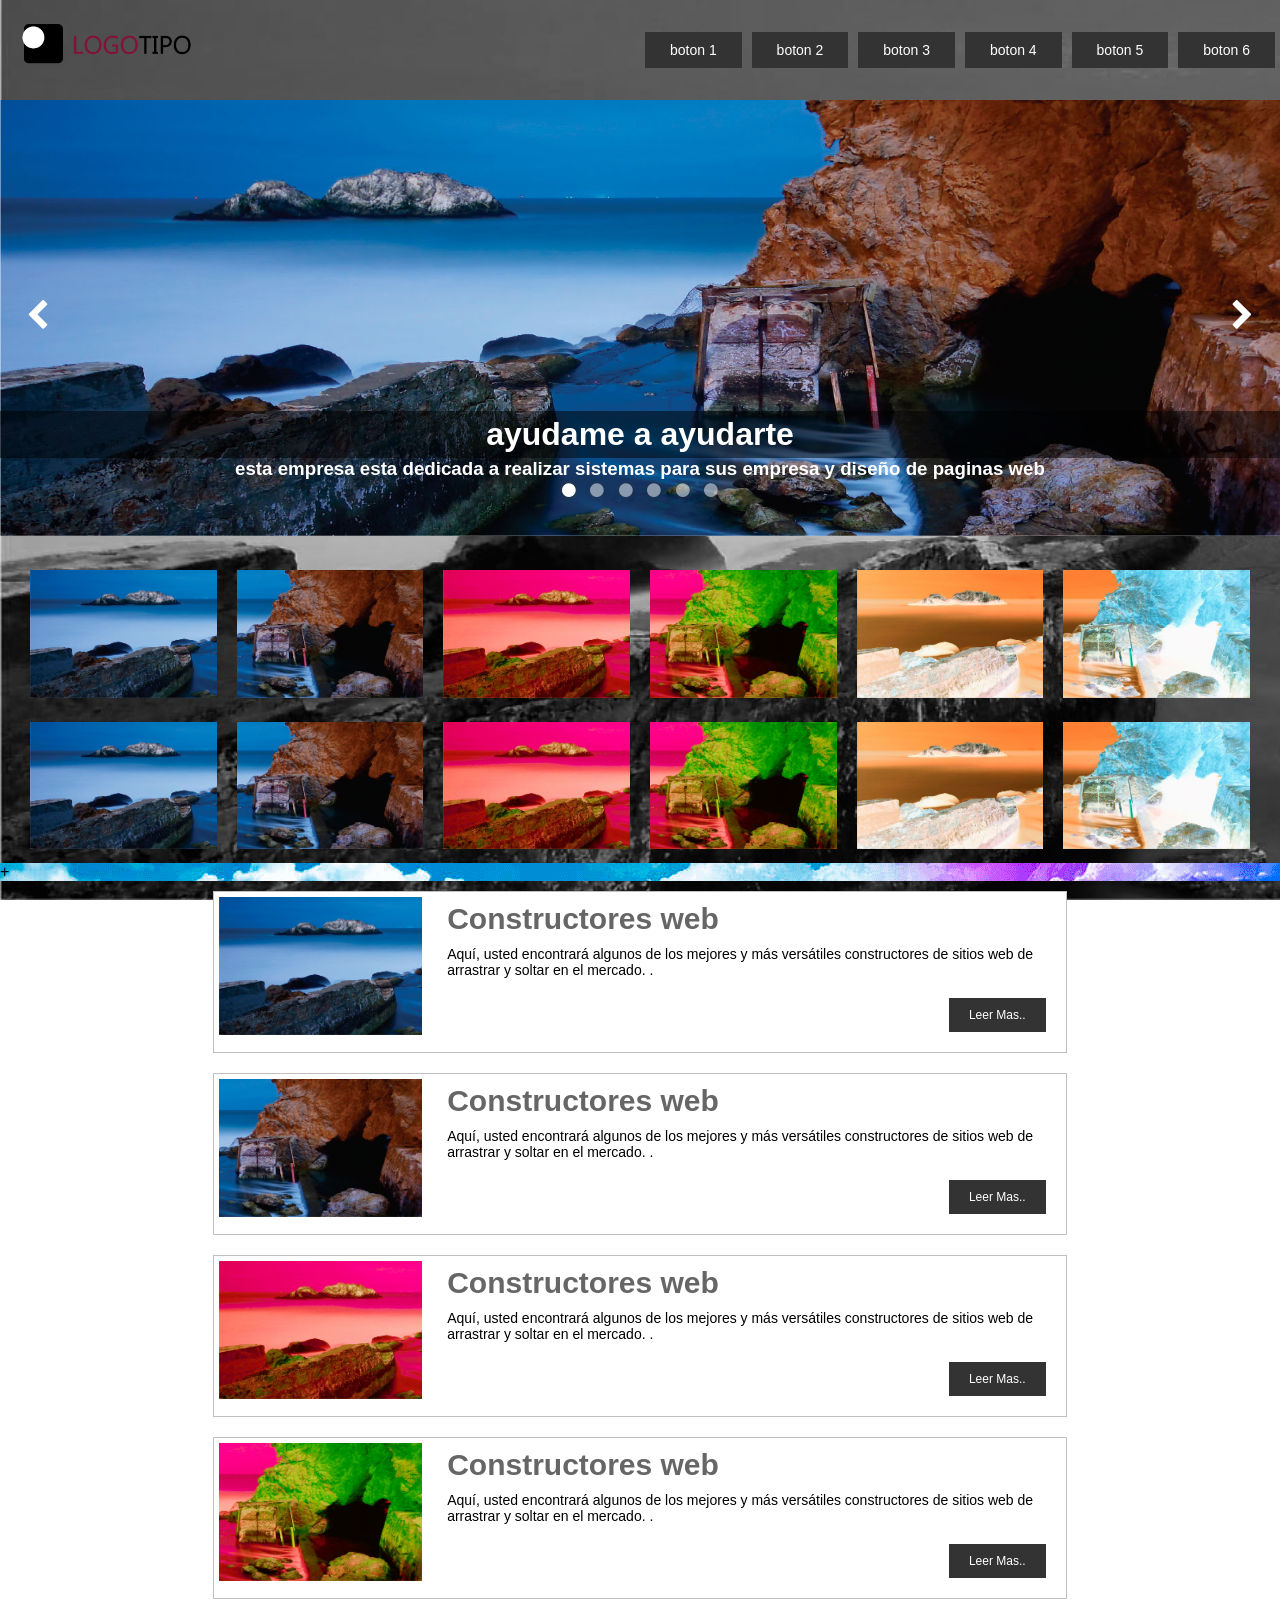
<file: index.html>
<!DOCTYPE html>
<html lang="en">
<head>
	<meta charset="UTF-8">
	<!--=====================================
viewport,nos permite que se nos haga lectura de los puntos de quiebre de acuerdo a la pantalla
q estemos visualisando este proyecto
======================================-->
<meta name="viewport" content="width=device-width, initial-scale=1">
	<title>recursos java </title>
	<link rel="icon" href="img/icono.jpg">
	<link rel="stylesheet" href="css/estilo.css">
	<link rel="stylesheet" href="css/font-awesome.min.css">
</head>
<body>
<!--=====================================
Poner fondo en los articulos
======================================-->
<section id="fotoFondo"></section>
<div class="content-fluid">

<!--=====================================
cabezote(row, es clase de fila) sumar 12 para que sea el 100%
======================================-->
<header class="row">
	<figure id="logotipo" class="col-lg-2 col-md-3 col-sm-3 col-xs-12">
	
	<img src="img/logotipo.png"alt="logo">
	</figure>
	<div class="col-lg-4 col-md-2 col-sm-1 col-xs-0">
		<br>
	</div>
	<nav class="col-lg-6 col-md-7 col-sm-8 col-xs-12">
	<ul>
	<li class="col-lg-2 col-md-2 col-sm-2 col-xs-12"><a href="#">boton 1</a></li>
	<li class="col-lg-2 col-md-2 col-sm-2 col-xs-12"><a href="#">boton 2</a></li>
	<li class="col-lg-2 col-md-2 col-sm-2 col-xs-12"><a href="#">boton 3</a></li>
	<li class="col-lg-2 col-md-2 col-sm-2 col-xs-12"><a href="#">boton 4</a></li>
	<li class="col-lg-2 col-md-2 col-sm-2 col-xs-12"><a href="#">boton 5</a></li>
	<li class="col-lg-2 col-md-2 col-sm-2 col-xs-12"><a href="#">boton 6</a></li>
	
	</ul>	
	</nav>
</header>
<!--=====================================
slideshow
======================================-->
<div id="slide" class="row">
	<ul>
		<li>
			<img src="img/slide/slide01.jpg">
			<div class="textoSlide">
				<h1>ayudame a ayudarte</h1>
				<h3>esta empresa esta dedicada a realizar sistemas para sus empresa y diseño de paginas web</h3>
			</div>
		</li>
		<li>
			<img src="img/slide/slide02.jpg">
			<div class="textoSlide">
				<h1>ayudame a ayudarte</h1>
				<h3>esta empresa esta dedicada a realizar sistemas para sus empresa y diseño de paginas web</h3>
			</div>
		</li>
		<li>
			<img src="img/slide/slide03.jpg">
			<div class="textoSlide">
				<h1>ayudame a ayudarte</h1>
				<h3>esta empresa esta dedicada a realizar sistemas para sus empresa y diseño de paginas web</h3>
			</div>
		</li>
		<li>
			<img src="img/slide/slide04.jpg">
			<div class="textoSlide">
				<h1>ayudame a ayudarte</h1>
				<h3>esta empresa esta dedicada a realizar sistemas para sus empresa y diseño de paginas web</h3>
			</div>
		</li>
		<li>
			<img src="img/slide/slide01.jpg">
			<div class="textoSlide">
				<h1>ayudame a ayudarte</h1>
				<h3>esta empresa esta dedicada a realizar sistemas para sus empresa y diseño de paginas web</h3>
			</div>
		</li>
		<li>
			<img src="img/slide/slide02.jpg">
			<div class="textoSlide">
				<h1>ayudame a ayudarte</h1>
				<h3>esta empresa esta dedicada a realizar sistemas para sus empresa y diseño de paginas web</h3>
			</div>
		</li>
	</ul>
<ol id="paginacion">
	<li item="1"><span class="fa fa-circle"></span></li>
	<li item="2"><span class="fa fa-circle"></span></li>
	<li item="3"><span class="fa fa-circle"></span></li>
	<li item="4"><span class="fa fa-circle"></span></li>
	<li item="5"><span class="fa fa-circle"></span></li>
	<li item="6"><span class="fa fa-circle"></span></li>
</ol>

<div class="flechas" id="retroceder"><span class="fa fa-chevron-left"></span></div>
<div class="flechas" id="avanzar"><span class="fa fa-chevron-right"></span></div>


</div>
<!-- galeria row= fila, listado no numerico -->
<div id="galeria" class="row">
<ul>
	<li class="col-lg-2 col-md-3 col-sm-4 col-xs-12"><img src="img/galeria/01.jpg"></li>
	<li class="col-lg-2 col-md-3 col-sm-4 col-xs-12"><img src="img/galeria/02.jpg"></li>
	<li class="col-lg-2 col-md-3 col-sm-4 col-xs-12"><img src="img/galeria/03.jpg"></li>
	<li class="col-lg-2 col-md-3 col-sm-4 col-xs-12"><img src="img/galeria/04.jpg"></li>
	<li class="col-lg-2 col-md-3 col-sm-4 col-xs-12"><img src="img/galeria/05.jpg"></li>
	<li class="col-lg-2 col-md-3 col-sm-4 col-xs-12"><img src="img/galeria/06.jpg"></li>
	<li class="col-lg-2 col-md-3 col-sm-4 col-xs-12"><img src="img/galeria/01.jpg"></li>
	<li class="col-lg-2 col-md-3 col-sm-4 col-xs-12"><img src="img/galeria/02.jpg"></li>
	<li class="col-lg-2 col-md-3 col-sm-4 col-xs-12"><img src="img/galeria/03.jpg"></li>
	<li class="col-lg-2 col-md-3 col-sm-4 col-xs-12"><img src="img/galeria/04.jpg"></li>
	<li class="col-lg-2 col-md-3 col-sm-4 col-xs-12"><img src="img/galeria/05.jpg"></li>
	<li class="col-lg-2 col-md-3 col-sm-4 col-xs-12"><img src="img/galeria/06.jpg"></li>
	
</ul>	


</div>
<!-- efecto de mouse -->
	<div id="efectoMouse" class="row">+
	<figure></figure>
	<figure></figure>
	<figure></figure>
	<figure></figure>


	</div>
<!-- efecto scroll -->
<!-- 4 articulos -->
<div id="scroll">
	<article class="row">
		<div class="col-lg-2 col-md-2 col-sm-1 col-xs-0">
		<br>
		</div>
		<aside class="col-lg-8 col-md-8 col-sm-10 col-xs-12">
		<figure class="col-lg-3 col-md-5 col-sm-6 col-xs-12">
			<img src="img/galeria/01.jpg">
		</figure>
		<div class="col-lg-9 col-md-7 col-sm-6 col-xs-12">
		<h1>Constructores web</h1>
		<p>Aquí, usted encontrará algunos de los mejores y más versátiles constructores de sitios web de arrastrar y soltar en el mercado. .</p>
		<button>Leer Mas..</button>
		</aside>
		<div class="col-lg-2 col-md-2 col-sm-1 col-xs-0">
		<br>
		</div>

	</article>
	<article class="row">
		<div class="col-lg-2 col-md-2 col-sm-1 col-xs-0">
		<br>
		</div>
		<aside class="col-lg-8 col-md-8 col-sm-10 col-xs-12">
		<figure class="col-lg-3 col-md-5 col-sm-6 col-xs-12">
			<img src="img/galeria/02.jpg">
		</figure>
		<div class="col-lg-9 col-md-7 col-sm-6 col-xs-12">
		<h1>Constructores web</h1>
		<p>Aquí, usted encontrará algunos de los mejores y más versátiles constructores de sitios web de arrastrar y soltar en el mercado. .</p>
		<button>Leer Mas..</button>
		</aside>
		<div class="col-lg-2 col-md-2 col-sm-1 col-xs-0">
		<br>
		</div>

	</article>
	<article class="row">
		<div class="col-lg-2 col-md-2 col-sm-1 col-xs-0">
		<br>
		</div>
		<aside class="col-lg-8 col-md-8 col-sm-10 col-xs-12">
		<figure class="col-lg-3 col-md-5 col-sm-6 col-xs-12">
			<img src="img/galeria/03.jpg">
		</figure>
		<div class="col-lg-9 col-md-7 col-sm-6 col-xs-12">
		<h1>Constructores web</h1>
		<p>Aquí, usted encontrará algunos de los mejores y más versátiles constructores de sitios web de arrastrar y soltar en el mercado. .</p>
		<button>Leer Mas..</button>
		</aside>
		<div class="col-lg-2 col-md-2 col-sm-1 col-xs-0">
		<br>
		</div>

	</article>
	<article class="row">
		<div class="col-lg-2 col-md-2 col-sm-1 col-xs-0">
		<br>
		</div>
		<aside class="col-lg-8 col-md-8 col-sm-10 col-xs-12">
		<figure class="col-lg-3 col-md-5 col-sm-6 col-xs-12">
			<img src="img/galeria/04.jpg">
		</figure>
		<div class="col-lg-9 col-md-7 col-sm-6 col-xs-12">
		<h1>Constructores web</h1>
		<p>Aquí, usted encontrará algunos de los mejores y más versátiles constructores de sitios web de arrastrar y soltar en el mercado. .</p>
		<button>Leer Mas..</button>
		</aside>
		<div class="col-lg-2 col-md-2 col-sm-1 col-xs-0">
		<br>
		</div>

	</article>

</div>
</div>
<script src="js/slide.js"></script>
<script src="js/galeria.js"></script>
<script src="js/efectoMouse.js"></script>
</body>
</html>
</file>
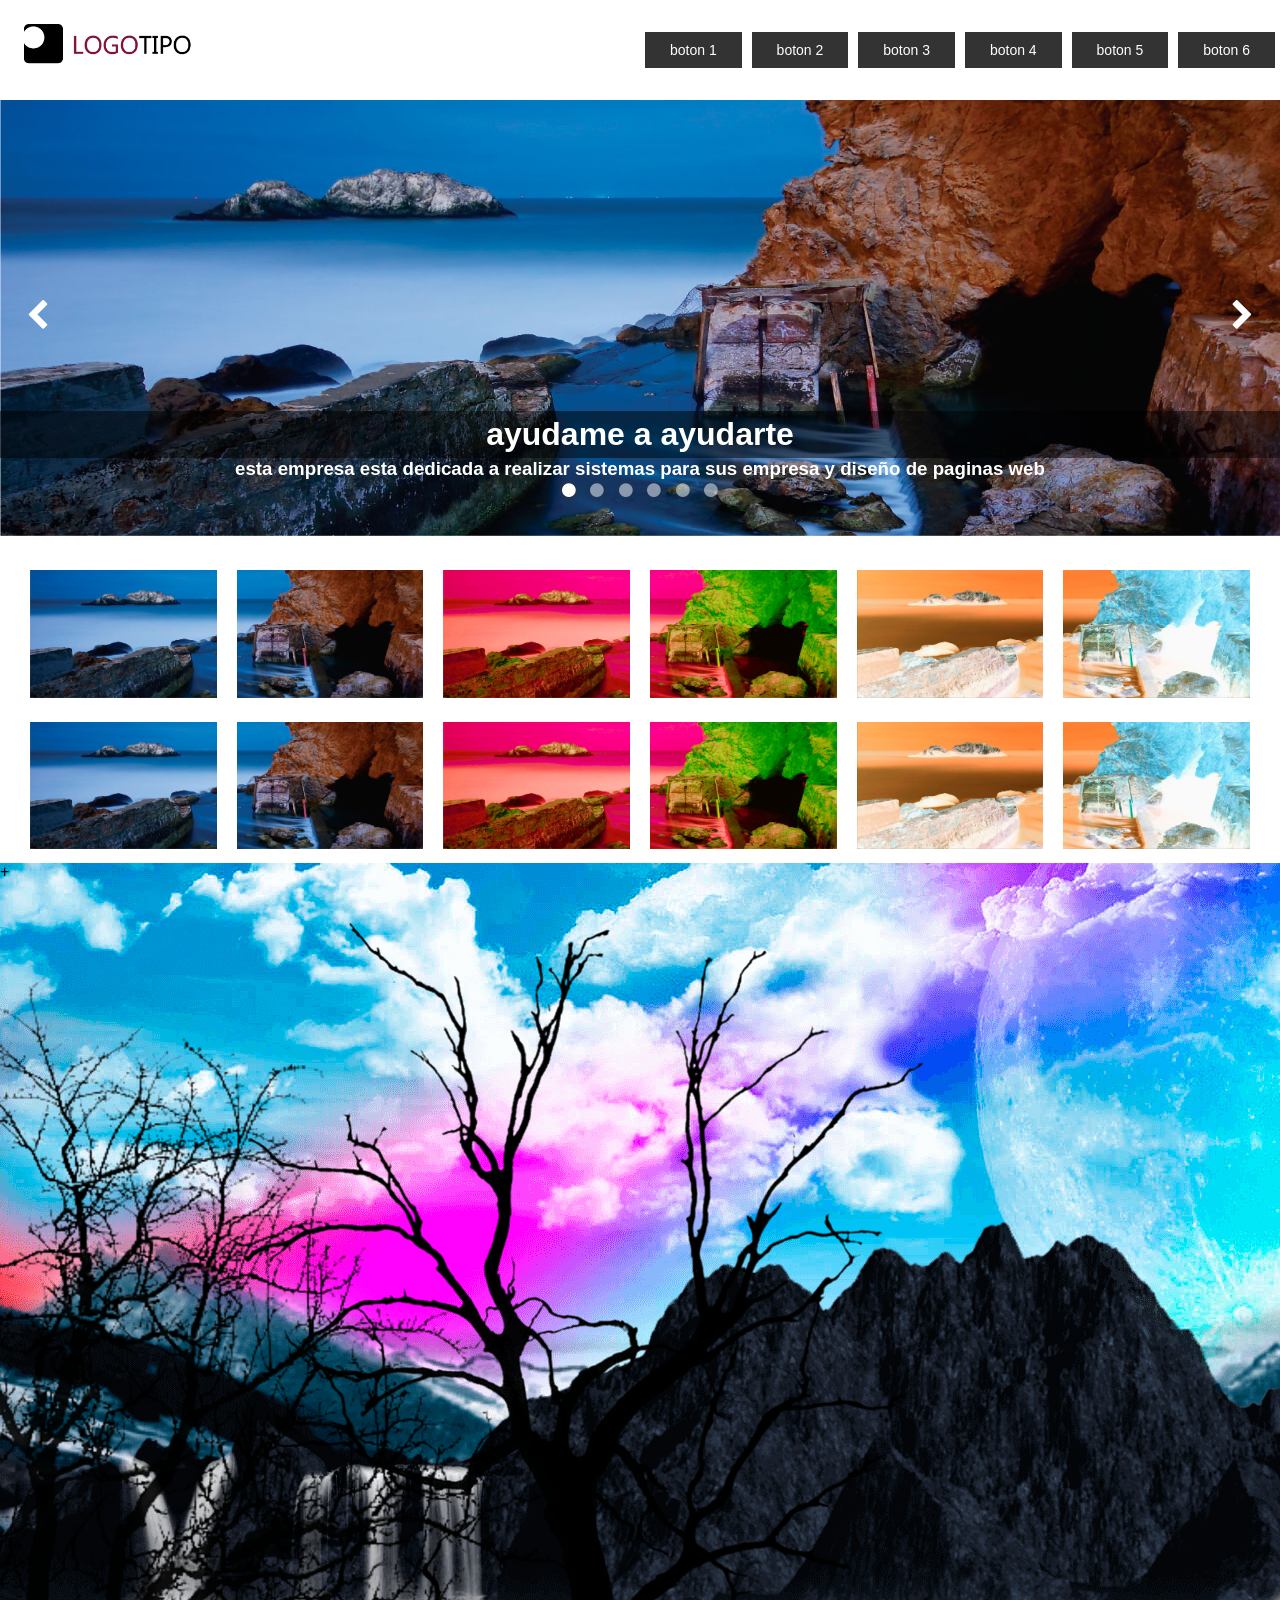
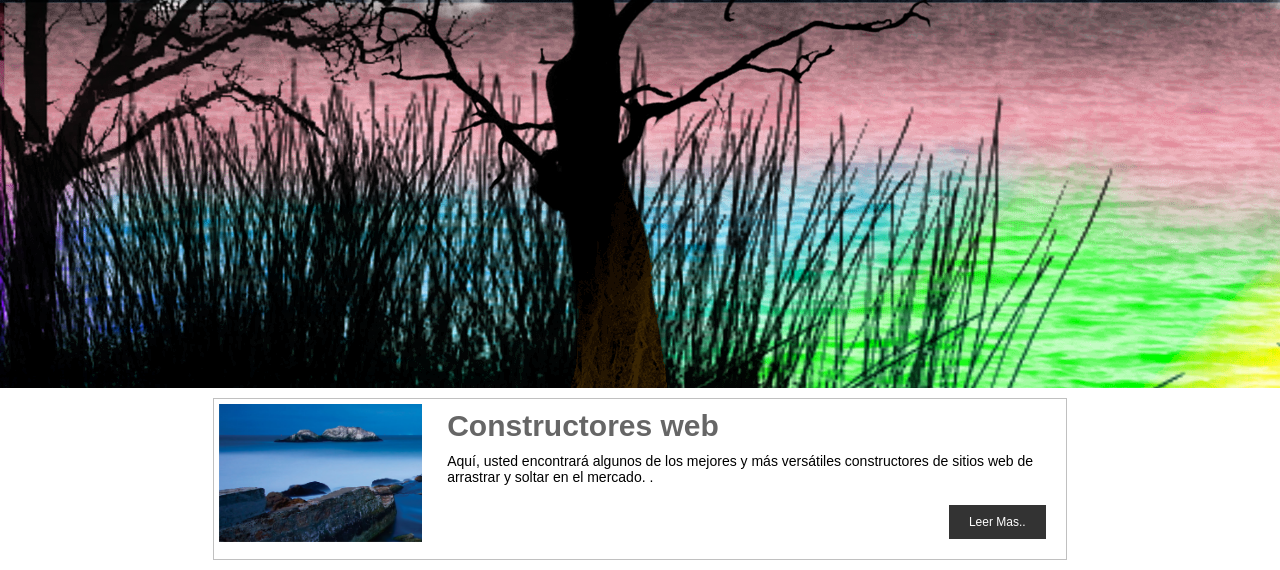
<file: slideshow/index.html>
<!DOCTYPE html>
<html lang="en">
<head>
	<meta charset="UTF-8">
	<!--=====================================
viewport,nos permite que se nos haga lectura de los puntos de quiebre de acuerdo a la pantalla
q estemos visualisando este proyecto
======================================-->
<meta name="viewport" content="width=device-width, initial-scale=1">
	<title>recursos java </title>
	<link rel="icon" href="img/icono.jpg">
	<link rel="stylesheet" href="css/estilo.css">
	<link rel="stylesheet" href="css/font-awesome.min.css">
</head>
<body>
<div class="content-fluid">
<!--=====================================
cabezote(row, es clase de fila) sumar 12 para que sea el 100%
======================================-->
<header class="row">
	<figure id="logotipo" class="col-lg-2 col-md-3 col-sm-3 col-xs-12">
	
	<img src="img/logotipo.png"alt="logo">
	</figure>
	<div class="col-lg-4 col-md-2 col-sm-1 col-xs-0">
		<br>
	</div>
	<nav class="col-lg-6 col-md-7 col-sm-8 col-xs-12">
	<ul>
	<li class="col-lg-2 col-md-2 col-sm-2 col-xs-12"><a href="#">boton 1</a></li>
	<li class="col-lg-2 col-md-2 col-sm-2 col-xs-12"><a href="#">boton 2</a></li>
	<li class="col-lg-2 col-md-2 col-sm-2 col-xs-12"><a href="#">boton 3</a></li>
	<li class="col-lg-2 col-md-2 col-sm-2 col-xs-12"><a href="#">boton 4</a></li>
	<li class="col-lg-2 col-md-2 col-sm-2 col-xs-12"><a href="#">boton 5</a></li>
	<li class="col-lg-2 col-md-2 col-sm-2 col-xs-12"><a href="#">boton 6</a></li>
	
	</ul>	
	</nav>
</header>
<!--=====================================
slideshow
======================================-->
<div id="slide" class="row">
	<ul>
		<li>
			<img src="img/slide/slide01.jpg">
			<div class="textoSlide">
				<h1>ayudame a ayudarte</h1>
				<h3>esta empresa esta dedicada a realizar sistemas para sus empresa y diseño de paginas web</h3>
			</div>
		</li>
		<li>
			<img src="img/slide/slide02.jpg">
			<div class="textoSlide">
				<h1>ayudame a ayudarte</h1>
				<h3>esta empresa esta dedicada a realizar sistemas para sus empresa y diseño de paginas web</h3>
			</div>
		</li>
		<li>
			<img src="img/slide/slide03.jpg">
			<div class="textoSlide">
				<h1>ayudame a ayudarte</h1>
				<h3>esta empresa esta dedicada a realizar sistemas para sus empresa y diseño de paginas web</h3>
			</div>
		</li>
		<li>
			<img src="img/slide/slide04.jpg">
			<div class="textoSlide">
				<h1>ayudame a ayudarte</h1>
				<h3>esta empresa esta dedicada a realizar sistemas para sus empresa y diseño de paginas web</h3>
			</div>
		</li>
		<li>
			<img src="img/slide/slide01.jpg">
			<div class="textoSlide">
				<h1>ayudame a ayudarte</h1>
				<h3>esta empresa esta dedicada a realizar sistemas para sus empresa y diseño de paginas web</h3>
			</div>
		</li>
		<li>
			<img src="img/slide/slide02.jpg">
			<div class="textoSlide">
				<h1>ayudame a ayudarte</h1>
				<h3>esta empresa esta dedicada a realizar sistemas para sus empresa y diseño de paginas web</h3>
			</div>
		</li>
	</ul>
<ol id="paginacion">
	<li item="1"><span class="fa fa-circle"></span></li>
	<li item="2"><span class="fa fa-circle"></span></li>
	<li item="3"><span class="fa fa-circle"></span></li>
	<li item="4"><span class="fa fa-circle"></span></li>
	<li item="5"><span class="fa fa-circle"></span></li>
	<li item="6"><span class="fa fa-circle"></span></li>
</ol>

<div class="flechas" id="retroceder"><span class="fa fa-chevron-left"></span></div>
<div class="flechas" id="avanzar"><span class="fa fa-chevron-right"></span></div>


</div>
<!-- galeria row= fila, listado no numerico -->
<div id="galeria" class="row">
<ul>
	<li class="col-lg-2 col-md-3 col-sm-4 col-xs-12"><img src="img/galeria/01.jpg"></li>
	<li class="col-lg-2 col-md-3 col-sm-4 col-xs-12"><img src="img/galeria/02.jpg"></li>
	<li class="col-lg-2 col-md-3 col-sm-4 col-xs-12"><img src="img/galeria/03.jpg"></li>
	<li class="col-lg-2 col-md-3 col-sm-4 col-xs-12"><img src="img/galeria/04.jpg"></li>
	<li class="col-lg-2 col-md-3 col-sm-4 col-xs-12"><img src="img/galeria/05.jpg"></li>
	<li class="col-lg-2 col-md-3 col-sm-4 col-xs-12"><img src="img/galeria/06.jpg"></li>
	<li class="col-lg-2 col-md-3 col-sm-4 col-xs-12"><img src="img/galeria/01.jpg"></li>
	<li class="col-lg-2 col-md-3 col-sm-4 col-xs-12"><img src="img/galeria/02.jpg"></li>
	<li class="col-lg-2 col-md-3 col-sm-4 col-xs-12"><img src="img/galeria/03.jpg"></li>
	<li class="col-lg-2 col-md-3 col-sm-4 col-xs-12"><img src="img/galeria/04.jpg"></li>
	<li class="col-lg-2 col-md-3 col-sm-4 col-xs-12"><img src="img/galeria/05.jpg"></li>
	<li class="col-lg-2 col-md-3 col-sm-4 col-xs-12"><img src="img/galeria/06.jpg"></li>
	
</ul>	


</div>
<!-- efecto de mouse -->
	<div id="efectoMouse" class="row">+
	<figure></figure>
	<figure></figure>
	<figure></figure>
	<figure></figure>


	</div>
<!-- efecto scroll -->
<div id="scroll">
	<article class="row">
		<div class="col-lg-2 col-md-2 col-sm-1 col-xs-0">
		<br>
		</div>
		<aside class="col-lg-8 col-md-8 col-sm-10 col-xs-12">
		<figure class="col-lg-3 col-md-5 col-sm-6 col-xs-12">
			<img src="img/galeria/01.jpg">
		</figure>
		<div class="col-lg-9 col-md-7 col-sm-6 col-xs-12">
		<h1>Constructores web</h1>
		<p>Aquí, usted encontrará algunos de los mejores y más versátiles constructores de sitios web de arrastrar y soltar en el mercado. .</p>
		<button>Leer Mas..</button>
		</aside>
		<div class="col-lg-2 col-md-2 col-sm-1 col-xs-0">
		<br>
		</div>

	</article>
</div>
</div>
<script src="js/slide.js"></script>
<script src="js/galeria.js"></script>
<script src="js/efectoMouse.js"></script>
</body>
</html>
</file>
<file: css/estilo.css>
/*=============================================
GLOBAL
=============================================*/

*{
	margin:0px;
	padding:0px;
	list-style: none;
	text-decoration: none;
	font-family: sans-serif;
	box-sizing: border-box;
}

.content-fluid{
	position:relative;
	margin:auto;
	width:100%;
	height: auto;
}

.row{
	position:relative;
	margin:auto;
	width:100%;
	height: auto;
	clear:both;
	display: table;
}

[class*="col-"]{
	float:left;/*cajas, posicion*/
	padding:0px;
}

/*=============================================
CABEZOTE
=============================================*/

header #logotipo{
	text-align: center;
	padding:20px;
}


header nav ul li a{
	display: block;
	background:#333;/*color de caja*/
	text-align:center;
	padding:10px;
	color:white;/*color de texto*/
}

/*=============================================
SLIDESHOW
=============================================*/

#slide{
	position:relative;
	margin:auto;
	width:100%;/*porque 400 para que cada imagen tenga 100*/
	overflow: hidden;/*enmascarar*/
}

#slide ul{
	position:relative;
	left:0%;/*inicia ajustado hacia la izquierda*/
	margin:auto;
	height:auto;
	width:400%;
	clear:both;
	display: table;
}

#slide ul li{
	position: relative;
	float:left;
	width:25%;/*tamaño de la imagen*/
}	

#slide ul li img{
	width:100%;
}

#slide #paginacion{
	position: absolute;
	width:100%;
	margin:auto;
	text-align: center;
	bottom:40px;
	left:0;
	z-index:1;
}

#slide #paginacion li{
	display:inline-block;
	margin:0px 5px;
	cursor:pointer;
	opacity:.5;
	color:white;
	text-shadow:0px 0px 5px #333;
}	

#slide #paginacion li:first-child{
	opacity:1;
}

#slide .flechas{
	position:absolute;
	font-size:2em;
	color:white;
	cursor:pointer;
	z-index:2;
}

#slide #retroceder{
	top:45%;/*subir o bajar flecha*/
	left:2%;/*derecha*/
}

#slide #avanzar{
	top:45%;
	right:2%;
}

#slide ul li .textoSlide{/*texto para arriba*/
	position:absolute;
	width:100%;
	bottom:60px;/*texto arriba*/
	left:0;
	text-align:center;
	z-index:1;
	color:white;
}

#slide ul li .textoSlide h1{
	background: rgba(0,0,0,.5);/*transparencia*/
	padding:5px 0;
}5
#slide ul li .textoSlide h3{
	background: rgba(0,0,0,.5);
	padding-bottom:10px;
}
/*=============================================
Galeria
=============================================*/
#galeria{
	position: relative;
	margin: auto;
	width: 100%;
}
#galeria ul{
	padding: 20px;
}

#galeria ul li{
	padding: 10px;
	cursor: pointer;
	transition:.6s;
}
#galeria ul li:hover{
	transition:.6s;
	opacity:.20;/*color de imagen, tranasparencia*/
}
#galeria ul li img{
	width: 100%;
} 
/*=============================================
efecto del mouse
=============================================*/
#efectoMouse{
	overflow: hidden;/*enmascarar fotografias q vayas a colocar*/
	width: 100%;
	/*height: 500px;
	/*background: silver;*/
	position: relative;
}
#efectoMouse figure{
	position: absolute;
	top: 0;
	left: 0;

}
/*=============================================
efecto del scroll
=============================================*/
#fotoFondo{
	position: fixed;/*fija*/
	height: 100%;
	width: 100%;
	z-index: -10;
	background: url(../img/slide/slide03.jpg);
	background-size: cover;/*que cubra toda la pantalla*/
}


#scroll article aside{
	border: 1px solid silver;
	margin: 10px auto;
	position: relative;
	background: white;
	height: auto;
	overflow: hidden;/*enmascarar imagenes */
}
#scroll article aside img{
	border: 5px solid white;
	width: 100%;
}
#scroll article aside h1{
	font-size: 30px;
	padding: 10px 20px;
	color: #666;
}
#scroll article aside p{
	font-size: 14px;
	padding: 0px 20px;
}
#scroll article aside button{
	float: right;
	margin: 20px;
	font-size: 12px;
	border: 0px;
	color: white; 
	background:#333 ;
	padding: 10px 20px;
	cursor: pointer;
}

/*=============================================
PANTALLA DE ESCRITORIO GRANDE - LARGE (lg) - revisamos en portatil o pc
=============================================*/

@media(min-width:1200px){

	.col-lg-12{width:100%;}
	.col-lg-11{width:91.66666667%;}
	.col-lg-10{width:83.33333333%;}
	.col-lg-9{width:75%;}
	.col-lg-8{width:66.66666667%;}
	.col-lg-7{width:58.33333333%;}
	.col-lg-6{width:50%;}
	.col-lg-5{width:41.66666667%;}
	.col-lg-4{width: 33.33333333%;}
	.col-lg-3{width: 25%;}
	.col-lg-2 {width: 16.66666667%;}
	.col-lg-1 {width: 8.33333333%;}
	.col-lg-0{display:none;}

	/*CABEZOTE*/
	
	header nav ul li a{
		margin:30% 5px;
		font-size:14px;
	}

	header #logotipo img{
		width:100%;
	}

}

/*=============================================
PANTALLA DE ESCRITORIO MEDIANO - MEDIUM (md) - revisamos en tablet horizontal 1024px
=============================================*/

@media(max-width:1199px) and (min-width:992px){

	.col-md-12{width:100%;}
	.col-md-11{width:91.66666667%;}
	.col-md-10{width:83.33333333%;}
	.col-md-9{width:75%;}
	.col-md-8{width:66.66666667%;}
	.col-md-7{width:58.33333333%;}
	.col-md-6{width:50%;}
	.col-md-5{width:41.66666667%;}
	.col-md-4{width: 33.33333333%;}
	.col-md-3{width: 25%;}
	.col-md-2{width: 16.66666667%;}
	.col-md-1{width: 8.33333333%;}
	.col-md-0{display:none;}

	/*CABEZOTE*/
	
	header nav ul li a{
		margin:30% 5px;
		font-size:14px;
	}

	header #logotipo img{
		width:100%;
	}

}

/*=============================================
PANTALLA DE TABLET - SMALL (sm) - revisamos en tablet vertical 768px
=============================================*/

@media(max-width:991px) and (min-width:768px){

	.col-sm-12{width:100%;}
	.col-sm-11{width:91.66666667%;}
	.col-sm-10{width:83.33333333%;}
	.col-sm-9{width:75%;}
	.col-sm-8{width:66.66666667%;}
	.col-sm-7{width:58.33333333%;}
	.col-sm-6{width:50%;}
	.col-sm-5{width:41.66666667%;}
	.col-sm-4{width: 33.33333333%;}
	.col-sm-3{width: 25%;}
	.col-sm-2{width: 16.66666667%;}
	.col-sm-1{width: 8.33333333%;}
	.col-sm-0{display:none;}

	/*CABEZOTE*/
	
	header nav ul li a{
		margin:28% 2px;
		font-size:10px;
	}

	header #logotipo img{
		width:100%;
	}

	/*SLIDE*/

	#slide ul li .textoSlide h1{
		font-size: 20px;
	}

	#slide ul li .textoSlide h3{
		font-size: 14px;
	}


}

/*=============================================
PANTALLA DE PHONES - EXTRA SMALL (xs) - revisamos en movil horizontal 480px o vertical 320px
=============================================*/

@media(max-width:767px){

	.col-xs-12{width:100%;}
	.col-xs-11{width:91.66666667%;}
	.col-xs-10{width:83.33333333%;}
	.col-xs-9{width:75%;}
	.col-xs-8{width:66.66666667%;}
	.col-xs-7{width:58.33333333%;}
	.col-xs-6{width:50%;}
	.col-xs-5{width:41.66666667%;}
	.col-xs-4{width: 33.33333333%;}
	.col-xs-3{width: 25%;}
	.col-xs-2{width: 16.66666667%;}
	.col-xs-1{width: 8.33333333%;}
	.col-xs-0{display:none;}

	/*CABEZOTE*/
	
	header nav ul li a{
		margin:0px;
		font-size:14px;
		border-bottom:1px solid #444;
	}

	header #logotipo img{
		width:50%;
	}

	/*SLIDE*/

	#slide ul li .textoSlide{
		display:none;
	}

	#slide #retroceder{
		top:40%;
		font-size: 1em;
		left:2%;
	}

	#slide #avanzar{
		top:40%;
		font-size: 1em;
		right:2%;
	}



}
</file>
<file: slideshow/css/estilo.css>
/*=============================================
GLOBAL
=============================================*/

*{
	margin:0px;
	padding:0px;
	list-style: none;
	text-decoration: none;
	font-family: sans-serif;
	box-sizing: border-box;
}

.content-fluid{
	position:relative;
	margin:auto;
	width:100%;
	height: auto;
}

.row{
	position:relative;
	margin:auto;
	width:100%;
	height: auto;
	clear:both;
	display: table;
}

[class*="col-"]{
	float:left;/*cajas, posicion*/
	padding:0px;
}

/*=============================================
CABEZOTE
=============================================*/

header #logotipo{
	text-align: center;
	padding:20px;
}


header nav ul li a{
	display: block;
	background:#333;/*color de caja*/
	text-align:center;
	padding:10px;
	color:white;/*color de texto*/
}

/*=============================================
SLIDESHOW
=============================================*/

#slide{
	position:relative;
	margin:auto;
	width:100%;/*porque 400 para que cada imagen tenga 100*/
	overflow: hidden;/*enmascarar*/
}

#slide ul{
	position:relative;
	left:0%;/*inicia ajustado hacia la izquierda*/
	margin:auto;
	height:auto;
	width:400%;
	clear:both;
	display: table;
}

#slide ul li{
	position: relative;
	float:left;
	width:25%;/*tamaño de la imagen*/
}	

#slide ul li img{
	width:100%;
}

#slide #paginacion{
	position: absolute;
	width:100%;
	margin:auto;
	text-align: center;
	bottom:40px;
	left:0;
	z-index:1;
}

#slide #paginacion li{
	display:inline-block;
	margin:0px 5px;
	cursor:pointer;
	opacity:.5;
	color:white;
	text-shadow:0px 0px 5px #333;
}	

#slide #paginacion li:first-child{
	opacity:1;
}

#slide .flechas{
	position:absolute;
	font-size:2em;
	color:white;
	cursor:pointer;
	z-index:2;
}

#slide #retroceder{
	top:45%;/*subir o bajar flecha*/
	left:2%;/*derecha*/
}

#slide #avanzar{
	top:45%;
	right:2%;
}

#slide ul li .textoSlide{/*texto para arriba*/
	position:absolute;
	width:100%;
	bottom:60px;/*texto arriba*/
	left:0;
	text-align:center;
	z-index:1;
	color:white;
}

#slide ul li .textoSlide h1{
	background: rgba(0,0,0,.5);/*transparencia*/
	padding:5px 0;
}5
#slide ul li .textoSlide h3{
	background: rgba(0,0,0,.5);
	padding-bottom:10px;
}
/*=============================================
Galeria
=============================================*/
#galeria{
	position: relative;
	margin: auto;
	width: 100%;
}
#galeria ul{
	padding: 20px;
}

#galeria ul li{
	padding: 10px;
	cursor: pointer;
	transition:.6s;
}
#galeria ul li:hover{
	transition:.6s;
	opacity:.20;/*color de imagen, tranasparencia*/
}
#galeria ul li img{
	width: 100%;
} 
/*=============================================
efecto del mouse
=============================================*/
#efectoMouse{
	overflow: hidden;/*enmascarar fotografias q vayas a colocar*/
	width: 100%;
	/*height: 500px;
	/*background: silver;*/
	position: relative;
}
#efectoMouse figure{
	position: absolute;
	top: 0;
	left: 0;

}
/*=============================================
efecto del scroll
=============================================*/

#scroll article aside{
	border: 1px solid silver;
	margin: 10px auto;
	position: relative;
	background: white;
	height: auto;
	overflow: hidden;/*enmascarar imagenes */
}
#scroll article aside img{
	border: 5px solid white;
	width: 100%;
}
#scroll article aside h1{
	font-size: 30px;
	padding: 10px 20px;
	color: #666;
}
#scroll article aside p{
	font-size: 14px;
	padding: 0px 20px;
}
#scroll article aside button{
	float: right;
	margin: 20px;
	font-size: 12px;
	border: 0px;
	color: white; 
	background:#333 ;
	padding: 10px 20px;
	cursor: pointer;
}

/*=============================================
PANTALLA DE ESCRITORIO GRANDE - LARGE (lg) - revisamos en portatil o pc
=============================================*/

@media(min-width:1200px){

	.col-lg-12{width:100%;}
	.col-lg-11{width:91.66666667%;}
	.col-lg-10{width:83.33333333%;}
	.col-lg-9{width:75%;}
	.col-lg-8{width:66.66666667%;}
	.col-lg-7{width:58.33333333%;}
	.col-lg-6{width:50%;}
	.col-lg-5{width:41.66666667%;}
	.col-lg-4{width: 33.33333333%;}
	.col-lg-3{width: 25%;}
	.col-lg-2 {width: 16.66666667%;}
	.col-lg-1 {width: 8.33333333%;}
	.col-lg-0{display:none;}

	/*CABEZOTE*/
	
	header nav ul li a{
		margin:30% 5px;
		font-size:14px;
	}

	header #logotipo img{
		width:100%;
	}

}

/*=============================================
PANTALLA DE ESCRITORIO MEDIANO - MEDIUM (md) - revisamos en tablet horizontal 1024px
=============================================*/

@media(max-width:1199px) and (min-width:992px){

	.col-md-12{width:100%;}
	.col-md-11{width:91.66666667%;}
	.col-md-10{width:83.33333333%;}
	.col-md-9{width:75%;}
	.col-md-8{width:66.66666667%;}
	.col-md-7{width:58.33333333%;}
	.col-md-6{width:50%;}
	.col-md-5{width:41.66666667%;}
	.col-md-4{width: 33.33333333%;}
	.col-md-3{width: 25%;}
	.col-md-2{width: 16.66666667%;}
	.col-md-1{width: 8.33333333%;}
	.col-md-0{display:none;}

	/*CABEZOTE*/
	
	header nav ul li a{
		margin:30% 5px;
		font-size:14px;
	}

	header #logotipo img{
		width:100%;
	}

}

/*=============================================
PANTALLA DE TABLET - SMALL (sm) - revisamos en tablet vertical 768px
=============================================*/

@media(max-width:991px) and (min-width:768px){

	.col-sm-12{width:100%;}
	.col-sm-11{width:91.66666667%;}
	.col-sm-10{width:83.33333333%;}
	.col-sm-9{width:75%;}
	.col-sm-8{width:66.66666667%;}
	.col-sm-7{width:58.33333333%;}
	.col-sm-6{width:50%;}
	.col-sm-5{width:41.66666667%;}
	.col-sm-4{width: 33.33333333%;}
	.col-sm-3{width: 25%;}
	.col-sm-2{width: 16.66666667%;}
	.col-sm-1{width: 8.33333333%;}
	.col-sm-0{display:none;}

	/*CABEZOTE*/
	
	header nav ul li a{
		margin:28% 2px;
		font-size:10px;
	}

	header #logotipo img{
		width:100%;
	}

	/*SLIDE*/

	#slide ul li .textoSlide h1{
		font-size: 20px;
	}

	#slide ul li .textoSlide h3{
		font-size: 14px;
	}


}

/*=============================================
PANTALLA DE PHONES - EXTRA SMALL (xs) - revisamos en movil horizontal 480px o vertical 320px
=============================================*/

@media(max-width:767px){

	.col-xs-12{width:100%;}
	.col-xs-11{width:91.66666667%;}
	.col-xs-10{width:83.33333333%;}
	.col-xs-9{width:75%;}
	.col-xs-8{width:66.66666667%;}
	.col-xs-7{width:58.33333333%;}
	.col-xs-6{width:50%;}
	.col-xs-5{width:41.66666667%;}
	.col-xs-4{width: 33.33333333%;}
	.col-xs-3{width: 25%;}
	.col-xs-2{width: 16.66666667%;}
	.col-xs-1{width: 8.33333333%;}
	.col-xs-0{display:none;}

	/*CABEZOTE*/
	
	header nav ul li a{
		margin:0px;
		font-size:14px;
		border-bottom:1px solid #444;
	}

	header #logotipo img{
		width:50%;
	}

	/*SLIDE*/

	#slide ul li .textoSlide{
		display:none;
	}

	#slide #retroceder{
		top:40%;
		font-size: 1em;
		left:2%;
	}

	#slide #avanzar{
		top:40%;
		font-size: 1em;
		right:2%;
	}



}
</file>
